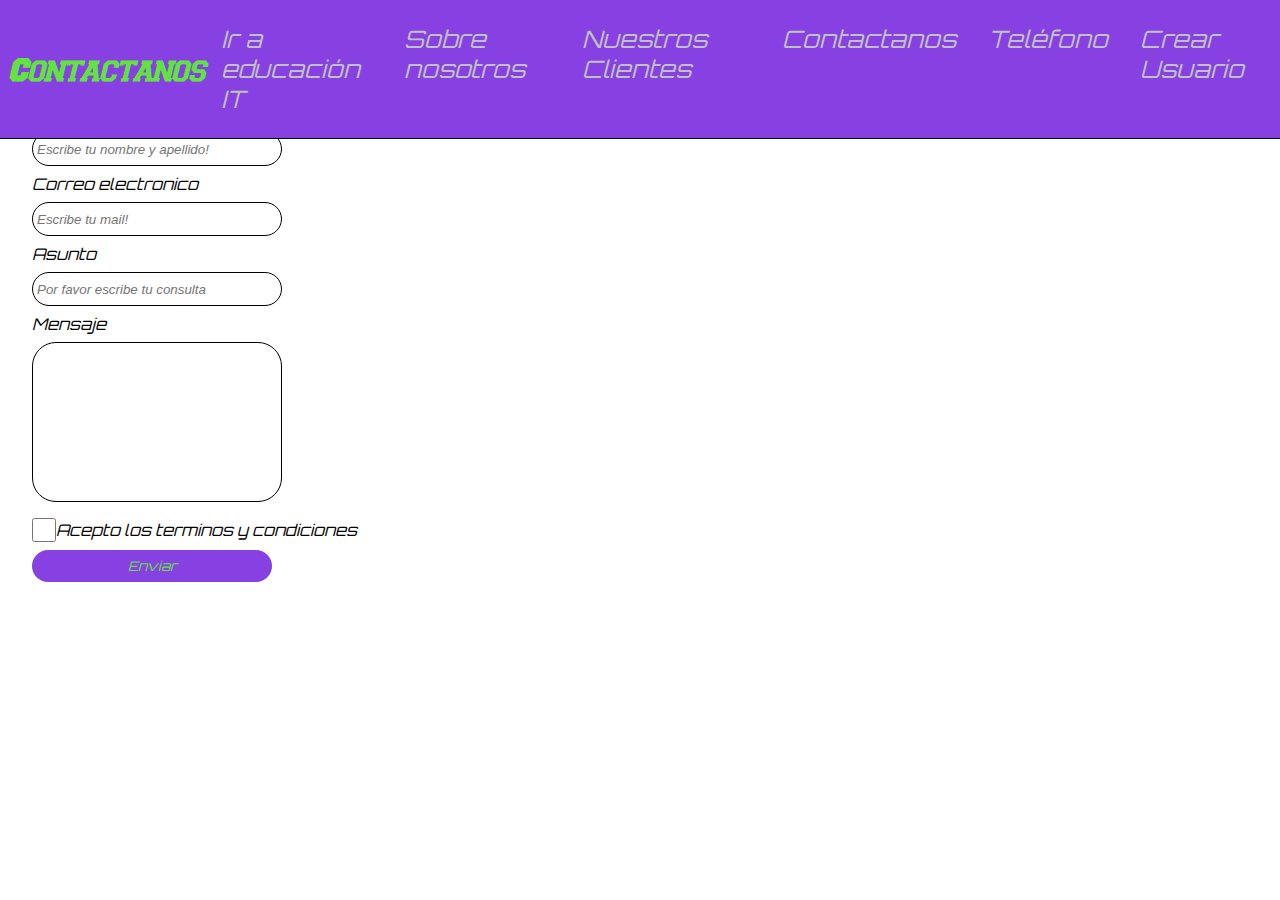
<file: pages/contactus.html>
<!DOCTYPE html>
<html lang="en">
<head>
    <meta charset="UTF-8">
    <meta name="viewport" content="width=device-width, initial-scale=1.0">
    <title>Coontactanos!</title>
    <link rel="stylesheet" href="../styles/font.css">
    <link rel="stylesheet" href="../styles/style.css">
    <link rel="stylesheet" href="../styles/header.css">
    <link rel="stylesheet" href="../styles/home.css">
    <link rel="stylesheet" href="../styles/nosotros.css">
    <link rel="stylesheet" href="../styles/contactus.css">
</head>
<body>
    <header class="header-container">
        <h1>Contactanos</h1>
        <nav>
            <ul>
                <li>
                    <a 
                        href="https://www.educacionit.com/"
                        title="Ir a página externa de educación IT"
                        target="_blank"
                        >
                        Ir a educación IT
                    </a>
                </li>
                <li>
                    <a href="./nosotros.html">Sobre nosotros</a>
                </li>
                <li>
                    <a href="../index.html#clientes">Nuestros Clientes</a>
                </li>
                <li>
                    <a href="./contactus.html">Contactanos</a>
                </li>
                <li>
                    <a href="tel:1111222233">Teléfono</a>
                </li>
                <li>
                    <a href="./pages/create-username.html">Crear Usuario</a>
                </li>
            </ul>
        </nav>
    </header>
    <main>
        <form onsubmit="alert('Mensaje Enviado correctamente')">
            <label for="name">Nombre y Apellido</label>
            <input id="name" name="name" type="text" placeholder="Escribe tu nombre y apellido!" required>

            <label for="email">Correo electronico</label>
            <input id="email" name="email" type="text" placeholder="Escribe tu mail!" required>

            <label for="subject">Asunto</label>
            <input id="subject" name="subject" type="text" placeholder="Por favor escribe tu consulta" required>
            
            <label for="msg">Mensaje</label>
            <textarea name="msg" id="msg" cols="30" rows="10"></textarea>
            
            <div class="field-condition">
                <input id="conditions" name="conditions" type="checkbox" required>
                <label for="conditions" >Acepto los terminos y condiciones</label>
            </div>

            <button type="submit">
                Enviar
            </button>
        </form>
    </main>
</body>
</html>
</file>
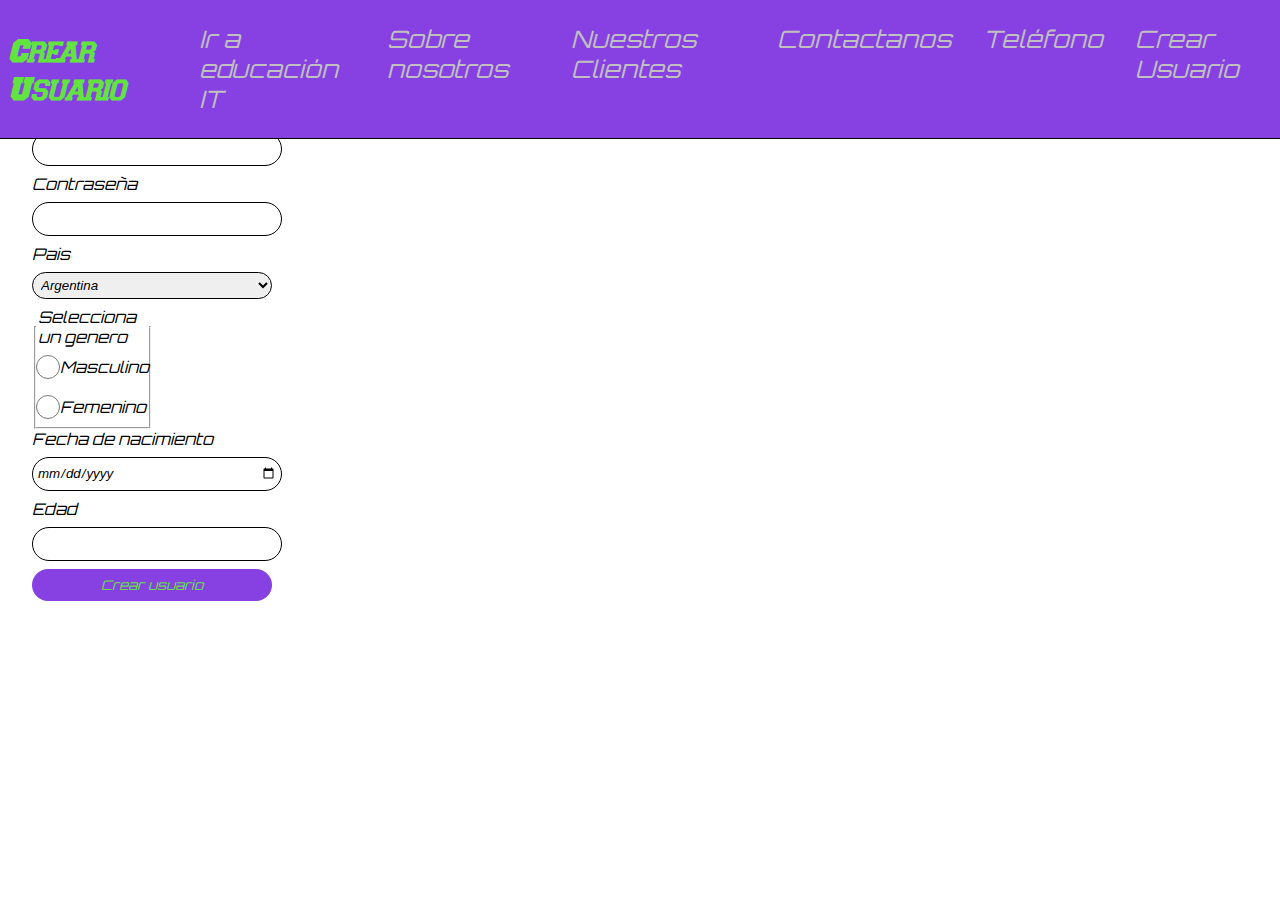
<file: pages/create-username.html>
<!DOCTYPE html>
<html lang="en">
<head>
    <meta charset="UTF-8">
    <meta name="viewport" content="width=device-width, initial-scale=1.0">
    <link rel="stylesheet" href="../styles/font.css">
    <link rel="stylesheet" href="../styles/style.css">
    <link rel="stylesheet" href="../styles/header.css">
    <link rel="stylesheet" href="../styles/home.css">
    <link rel="stylesheet" href="../styles/nosotros.css">
    <link rel="stylesheet" href="../styles/contactus.css">
    <link rel="stylesheet" href="../styles/create-username.css">
    <title>Crear Usuario</title>
</head>
<body>
    <header class="header-container">
        <h1>Crear Usuario</h1>
        <nav>
            <ul>
                <li>
                    <a 
                        href="https://www.educacionit.com/"
                        title="Ir a página externa de educación IT"
                        target="_blank"
                        >
                        Ir a educación IT
                    </a>
                </li>
                <li>
                    <a href="./nosotros.html">Sobre nosotros</a>
                </li>
                <li>
                    <a href="../index.html#clientes">Nuestros Clientes</a>
                </li>
                <li>
                    <a href="./create-username.html">Contactanos</a>
                </li>
                <li>
                    <a href="tel:1111222233">Teléfono</a>
                </li>
                <li>
                    <a href="create-username.html">Crear Usuario</a>
                </li>
            </ul>
        </nav>
    </header>
    <main>
        <form action="">
            <label for="user">Nombre de usuario</label>
            <input id="user" name="user" type="text">
            <label for="password">Contraseña</label>
            <input id="password" name="password" type="password">
            <label for="country">Pais</label>
            <select id="country" name="country">
                <option value="ARG">Argentina</option>
                <option value="CHL">Chile</option>
                <option value="URU">Uruguay</option>
                <option value="PRG">Paraguay</option>
                <option value="COL">Colombia</option>
                <option value="ECU">Ecuador</option>
                <option value="VNZ">Venezuela</option>
            </select>

            <fieldset>
                <legend>Selecciona un genero</legend>
            <div class="field-gender">
                <input type="radio" id="m" name="m" value="m">
                <label for="m">Masculino</label>
            </div> 
            <div class="field-gender">
                <input type="radio" id="f" name="f" value="f">
                <label for="f">Femenino</label>
            </div>
            </fieldset>

            <label for="birthday">Fecha de nacimiento</label>
            <input id="birthday" name="bitchday" type="date">
            <label for="age">Edad</label>
            <input id="age" name="age" type="number" min="1" max="120">
            <button type="submit">
                Crear usuario
            </button>

        </form>
    </main>

</body>
</html>
</file>
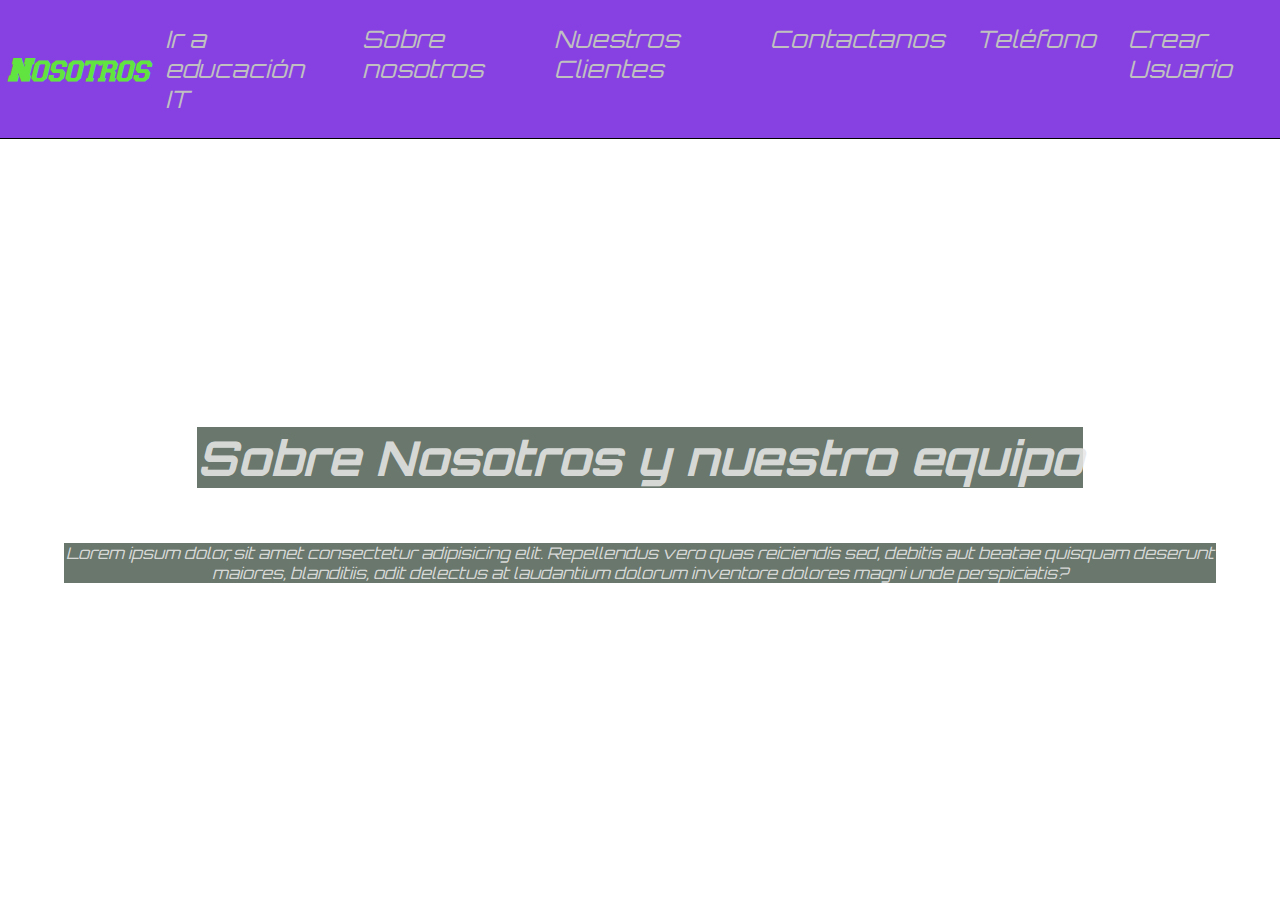
<file: pages/nosotros.html>
<!DOCTYPE html>
<html lang="en">
<head>
    <meta charset="UTF-8">
    <meta http-equiv="X-UA-Compatible" content="IE=edge">
    <meta name="viewport" content="width=device-width, initial-scale=1.0">
    <title>Nosotros</title>
    <link rel="stylesheet" href="../styles/font.css">
    <link rel="stylesheet" href="../styles/style.css">
    <link rel="stylesheet" href="../styles/header.css">
    <link rel="stylesheet" href="../styles/home.css">
    <link rel="stylesheet" href="../styles/nosotros.css">
</head>
<body>
    <header class="header-container">
        <a href="../index.html">
            <h1>Nosotros</h1>
        </a>
        <nav>
            <ul>
                <li>
                    <a 
                        href="https://www.educacionit.com/"
                        title="Ir a página externa de educación IT"
                        target="_blank">
                        Ir a educación IT
                    </a>
                </li>
                <li>
                    <a href="../pages/nosotros.html">Sobre nosotros</a>
                </li>
                <li>
                    <a href="../index.html#clientes">Nuestros Clientes</a>
                </li>
                <li>
                    <a href="mailto:hola@educacionit.com">Contactanos</a>
                </li>
                <li>
                    <a href="tel:1111222233">Teléfono</a>
                </li>
                <li>
                    <a href="../pages/create-username.html">Crear Usuario</a>
                </li>
            </ul>
        </nav>
    </header>
    <section class="nosotros-banner">
        <h2>Sobre Nosotros y nuestro equipo</h2>
        <p>Lorem ipsum dolor, sit amet consectetur adipisicing elit. Repellendus vero quas reiciendis sed, 
            debitis aut beatae quisquam deserunt maiores, blanditiis, odit delectus at laudantium dolorum 
            inventore dolores magni unde perspiciatis?</p>
    </section>
</body>
</html>
</file>
<file: styles/font.css>
@font-face{
    font-family: "varsity-regular";
    src: url("./font/varsity_regular.ttf");
    font-weight: 300;
}
</file>
<file: styles/style.css>
/* Helloooo soy un comentario en CSS, me hice con CTRL+K+C */

@import url('https://fonts.googleapis.com/css2?family=Orbitron:wght@400;700;900&display=swap');
@import url('https://fonts.googleapis.com/css2?family=Pixelify+Sans&display=swap');

* {
    font-family: 'Orbitron', sans-serif;
    font-style: italic;
}

body {
    margin: 0;
    margin-top: 4.5rem;
}

html{
    font-size: 16px;
}

h1 {
    font-family: 'varsity-regular', cursive;
    margin: 0;
    font-weight: 900;
    text-decoration: none;
    color: rgb(97, 228, 64);
}

h2 {
    font-weight: 700;
}

p, a, li {
    font-weight: 400;
}

p, li {
    font-size: 16px;
}

a {
    /*Con respecto a elemento padre*/
    font-size: 1.5rem;
    /*Con respecto a la configuracion del root*/
    /* font-size: 1.5rem; */
    text-decoration: none;
}

a h1 {
    text-decoration: none;
    font-size: 2rem;
}

section {
    padding: 1rem 5%;
}

/*HELPERS*/

.d-flex {
    display: flex;
}

.float-right {
    float: right;
}

.height-200 {
    height: 200px;
}

.ml-1 {
    margin-left: 0;
}
</file>
<file: styles/header.css>
nav ul {
    list-style-type: none;
    display: flex;
    padding: 0;
}

nav ul li {
    /* margin: 16px; */
    /* margin-left: 16px;
    margin-right: 16px; */
    margin: 0 16px;
}

/*nav ul li a {
    color: grey;
    text-decoration: none;
}*/

a:link{
    color: rgb(192, 192, 192);
    text-decoration: none;
}

a:active{
    color: #d178ec;
    text-decoration: none;
}

a:visited{
    color: rgb(149, 230, 129);
    text-decoration: none;
}

a:hover{
    color: rgb(205, 173, 247);
    font-size: 1.75rem;
    text-decoration: underline;
    cursor:default;
}

.header-container {
    align-items: center;
    background-color: rgb(135, 65, 226);
    border-bottom: 1px solid black;
    display: flex;
    justify-content: space-between;
    position:fixed;
    padding: 8px;
    top: 0;
    width: 100%;
}
</file>
<file: styles/home.css>
.image-container {
    border: 4px solid #68d148;
    height: 300px;
    width: fit-content;
}

.image {
    border-width: 2px;
    border-color: white;
    border-style: inset inset none none;
    height: 100%;
}
.image2{
    float: right;
    height: 20rem;
}

.container-galery {
    display: flex;
    flex-flow: wrap;
    justify-content: center;
}

.galery-images {
    border: 4px solid #68d148;
    height: 250px;
    margin: 16px;
}
#clientes p {
    color: #198038;
}
</file>
<file: styles/nosotros.css>
.nosotros-banner{
    background-image: url("https://images.unsplash.com/photo-1454372182658-c712e4c5a1db?ixlib=rb-4.0.3&ixid=M3wxMjA3fDB8MHxwaG90by1wYWdlfHx8fGVufDB8fHx8fA%3D%3D&auto=format&fit=crop&w=1740&q=80");
    background-size: cover;
    background-position-x: 50%;
    background-position-y: 50%;
    height: 90vh;
    align-items: center;
    justify-content: center;
    display: flex;
    flex-direction: column;
}

.nosotros-banner h2{
    background-color: #122816a1;
    font-size: 3rem;
    color: #e6e6e6e6;
    text-align: center;
}
.nosotros-banner p{
    background-color: #122816a1;
    color: #e6e6e6e6;
    text-align: center;
}
</file>
<file: styles/contactus.css>
form{
    margin: 2rem;
    padding-top: 2rem;
}
input, textarea, select{
    border-radius: 1.5rem;
    border: 1px solid black;
    font-family: sans-serif;
    padding: 0.25rem;
    margin: 0.5rem 0;
    display: block;
    width: 15rem;
    resize: none;
}

input{
    height: 1.5rem;
}

input[type="checkbox"]{
    width:1.5rem;
}

.field-condition{
    display: flex;
    align-items: center;
}

form button{
    width: 15rem;
    border-radius: 1.5rem;
    background-color: rgb(135, 65, 226);
    color: rgb(97, 228, 64);
    border: none;
    padding: 0.5rem;
}

form button:hover{
    color: rgb(135, 65, 226);
    background-color:rgb(97, 228, 64);
}
</file>
<file: styles/create-username.css>
nav ul {
    list-style-type: none;
    display: flex;
    padding: 0;
}

nav ul li {
    /* margin: 16px; */
    /* margin-left: 16px;
    margin-right: 16px; */
    margin: 0 16px;
}

/*nav ul li a {
    color: grey;
    text-decoration: none;
}*/

a:link{
    color: rgb(192, 192, 192);
    text-decoration: none;
}

a:active{
    color: #d178ec;
    text-decoration: none;
}

a:visited{
    color: rgb(149, 230, 129);
    text-decoration: none;
}

a:hover{
    color: rgb(205, 173, 247);
    font-size: 1.75rem;
    text-decoration: underline;
    cursor:default;
}

.header-container {
    align-items: center;
    background-color: rgb(135, 65, 226);
    border-bottom: 1px solid black;
    display: flex;
    justify-content: space-between;
    position:fixed;
    padding: 8px;
    top: 0;
    width: 100%;
}
.field-gender{
    display: flex;
    align-items: center;
}
input[type="checkbox"], input[type="radio"]{
    width:1.5rem;
}

fieldset{
    width: 1.5rem;
    padding: 0;
}
</file>
